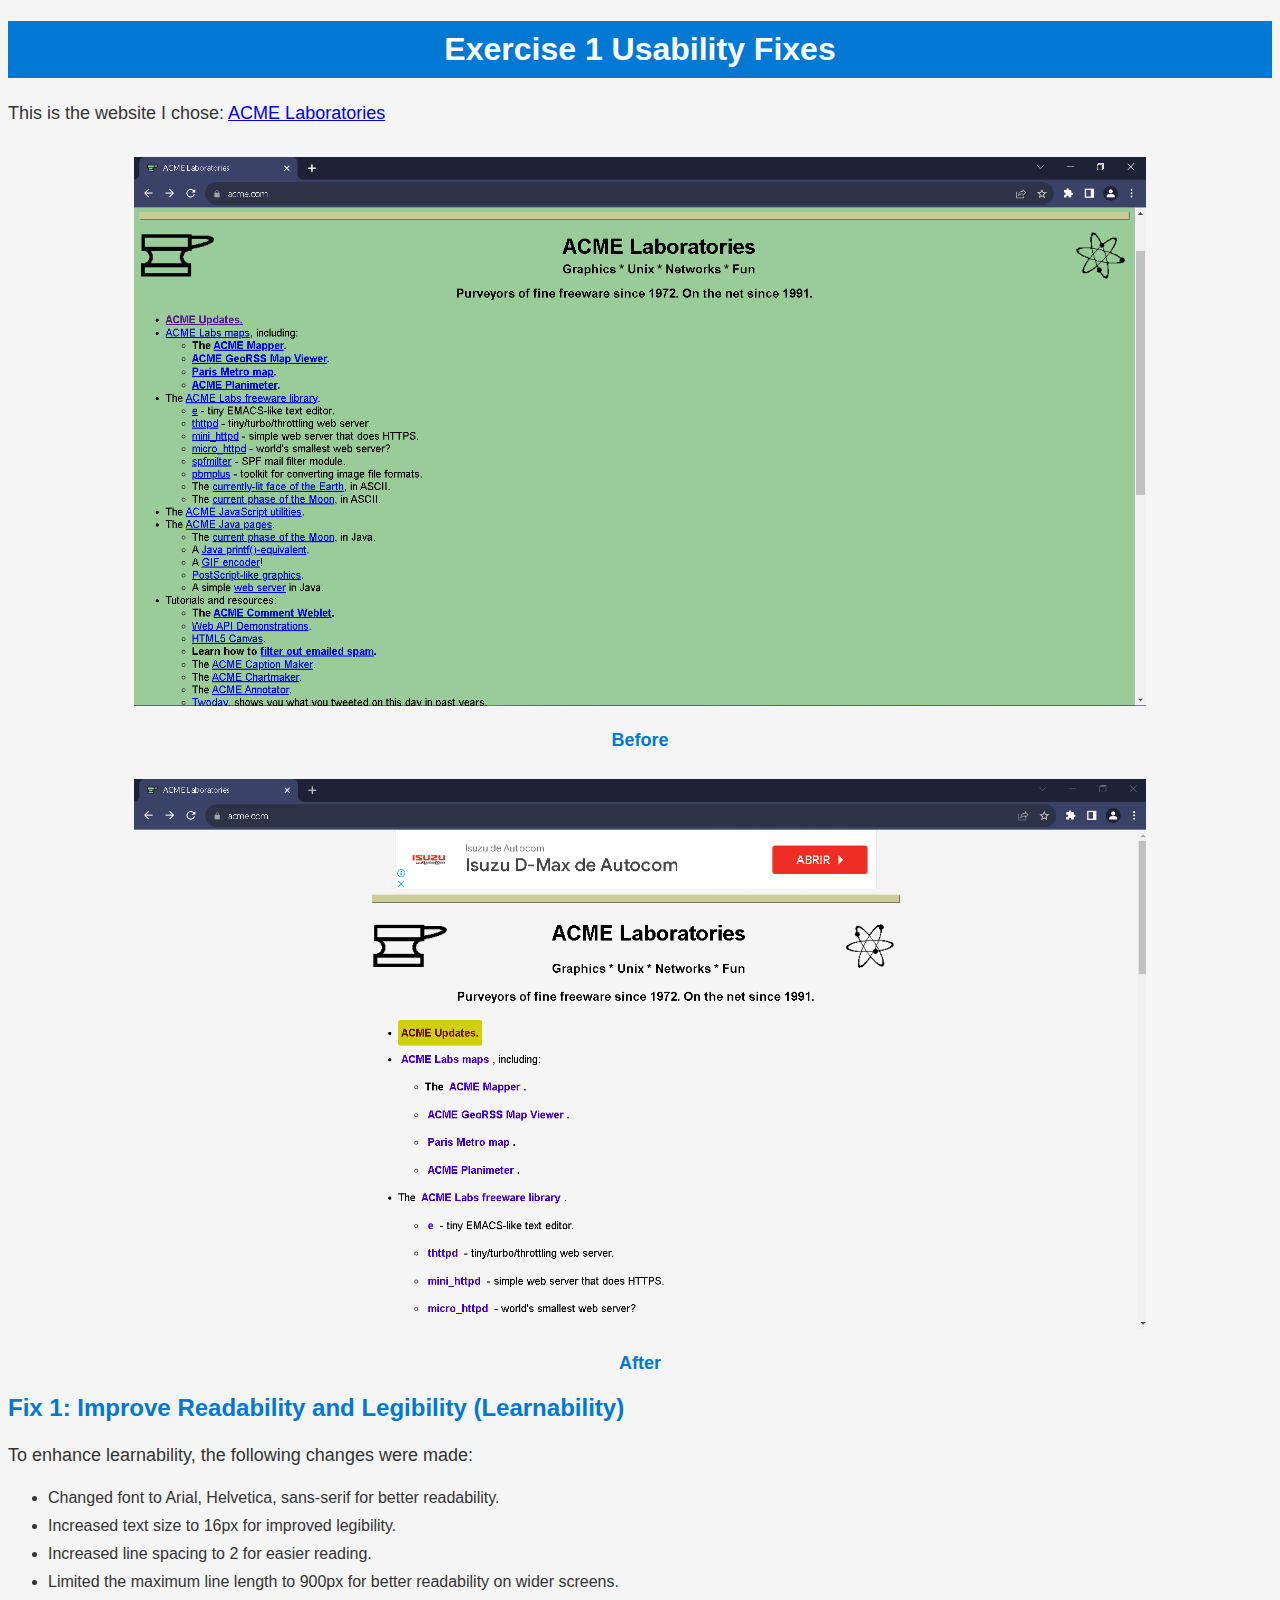
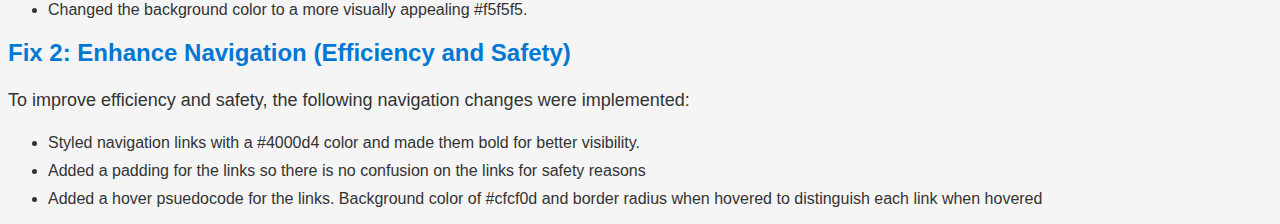
<file: fix-with-css/index.html>
<!--CMPS3141-HCI - AS3-23S1
Collaborators:
Date: Sept.22.23
-->
<!DOCTYPE html>
<html lang="en">
<head>
	<meta charset="UTF-8">
	<meta http-equiv="X-UA-Compatible" content="IE=edge">
	<meta name="viewport" content="width=device-width, initial-scale=1.0">
	<title>Fix the Web with CSS!</title>

	<style>
        body {
            font-family: Arial, Helvetica, sans-serif;
            background-color: #f5f5f5;
            color: #333;
        }

        h1 {
            background-color: #0078d4;
            color: white;
            padding: 10px;
            text-align: center;
        }

        h2 {
            font-size: 24px;
            color: #0078d4;
            margin-top: 20px;
        }

        p {
            font-size: 18px;
            line-height: 1.5;
            margin-bottom: 20px;
        }


        li {
            margin-bottom: 10px;
        }


        .screenshots {
            text-align: center;
            margin: 20px 0;
        }

        .screenshots img {
            max-width: 80%;
            margin: 10px 0;
        }

        .screenshots h3 {
            font-size: 18px;
            color: #0078d4;
            margin-top: 10px;
        }
    </style>
</head>
<body>
	<h1>Exercise 1 Usability Fixes</h1>
    <p>
        This is the website I chose: <a href="https://acme.com/"> ACME Laboratories</a> 
    </p>

    <div class="screenshots">
		<img src="before.png" alt="before image"/>
		<h3>Before</h3>
		<img src="after.png" alt="after image"/>
		<h3>After</h3>
	</div>
	


    <h2>Fix 1: Improve Readability and Legibility (Learnability)</h2>
    <p>
        To enhance learnability, the following changes were made:
    </p>
    <ul>
        <li>Changed font to Arial, Helvetica, sans-serif for better readability.</li>
        <li>Increased text size to 16px for improved legibility.</li>
        <li>Increased line spacing to 2 for easier reading.</li>
        <li>Limited the maximum line length to 900px for better readability on wider screens.</li>
        <li>Changed the background color to a more visually appealing #f5f5f5.</li>
    </ul>

    <h2>Fix 2: Enhance Navigation (Efficiency and Safety)</h2>
    <p>
        To improve efficiency and safety, the following navigation changes were implemented:
    </p>
    <ul>
        <li>Styled navigation links with a #4000d4 color and made them bold for better visibility.</li>
        <li>Added a padding for the links so there is no confusion on the links for safety reasons</li>
        <li>Added a hover psuedocode for the links. Background color of #cfcf0d and border radius when hovered to distinguish each link when hovered</li>
    </ul>

</body>
</html>
</file>
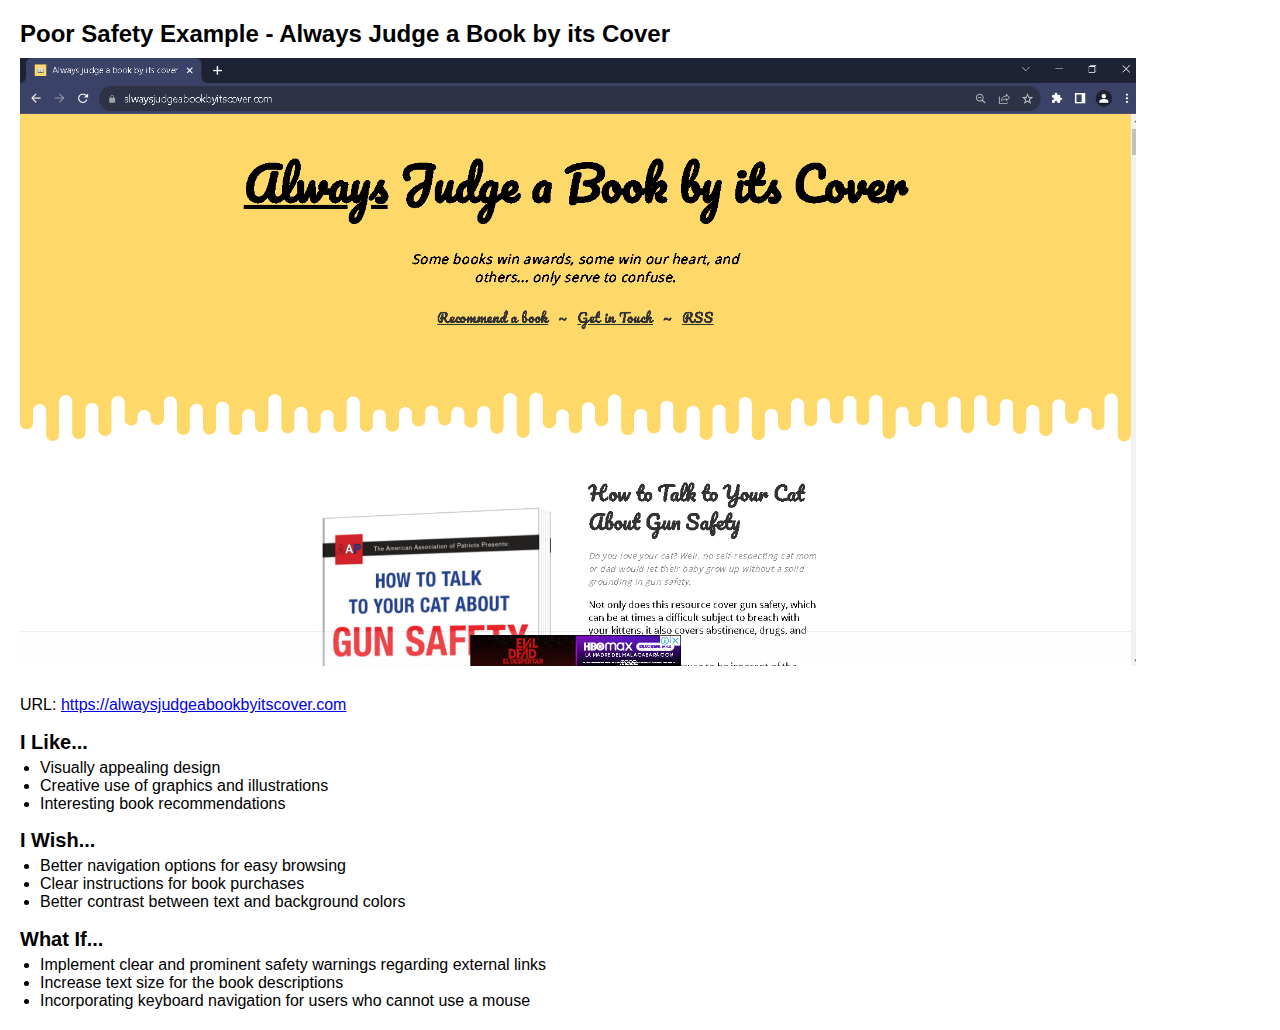
<file: hall-of-fame-shame/index.html>
<!--CMPS3141-HCI - AS3-22S1
Collaborators:
Date: Sept.23.22
 -->
<!DOCTYPE html>
<html lang="en">
<head>
  <meta charset="UTF-8">
  <title>Hall of Fame or Shame (Saftey)</title>

  <style>
    body {
      font-family: Arial, sans-serif;
      margin: 20px;
    }
    h1 {
      font-size: 24px;
      margin-bottom: 10px;
    }
    h2 {
      font-size: 20px;
      margin-bottom: 5px;
    }
    ul {
      margin-top: 0;
      padding-left: 20px;
    }
    img {
      max-width: 90%;
      height: auto;
      margin-bottom: 10px;
    }
  </style>
</head>
<body>
    <h1>Poor Safety Example - Always Judge a Book by its Cover</h1>

   
    <img src="websitess.png" alt="Website Screenshot">
    <p>URL: <a href="https://alwaysjudgeabookbyitscover.com">https://alwaysjudgeabookbyitscover.com</a></p>
  
    <h2>I Like...</h2>
    <ul>
      <li>Visually appealing design</li>
      <li>Creative use of graphics and illustrations</li>
      <li>Interesting book recommendations</li>
    </ul>
  
    <h2>I Wish...</h2>
    <ul>
      <li>Better navigation options for easy browsing</li>
      <li>Clear instructions for book purchases</li>
      <li>Better contrast between text and background colors</li>
    </ul>
  
    <h2>What If...</h2>
    <ul>
      <li>Implement clear and prominent safety warnings regarding external links</li>
      <li>Increase text size for the book descriptions</li>
      <li>Incorporating keyboard navigation for users who cannot use a mouse</li>
    </ul>
  </body>
</div>
</body>
</html>
</file>
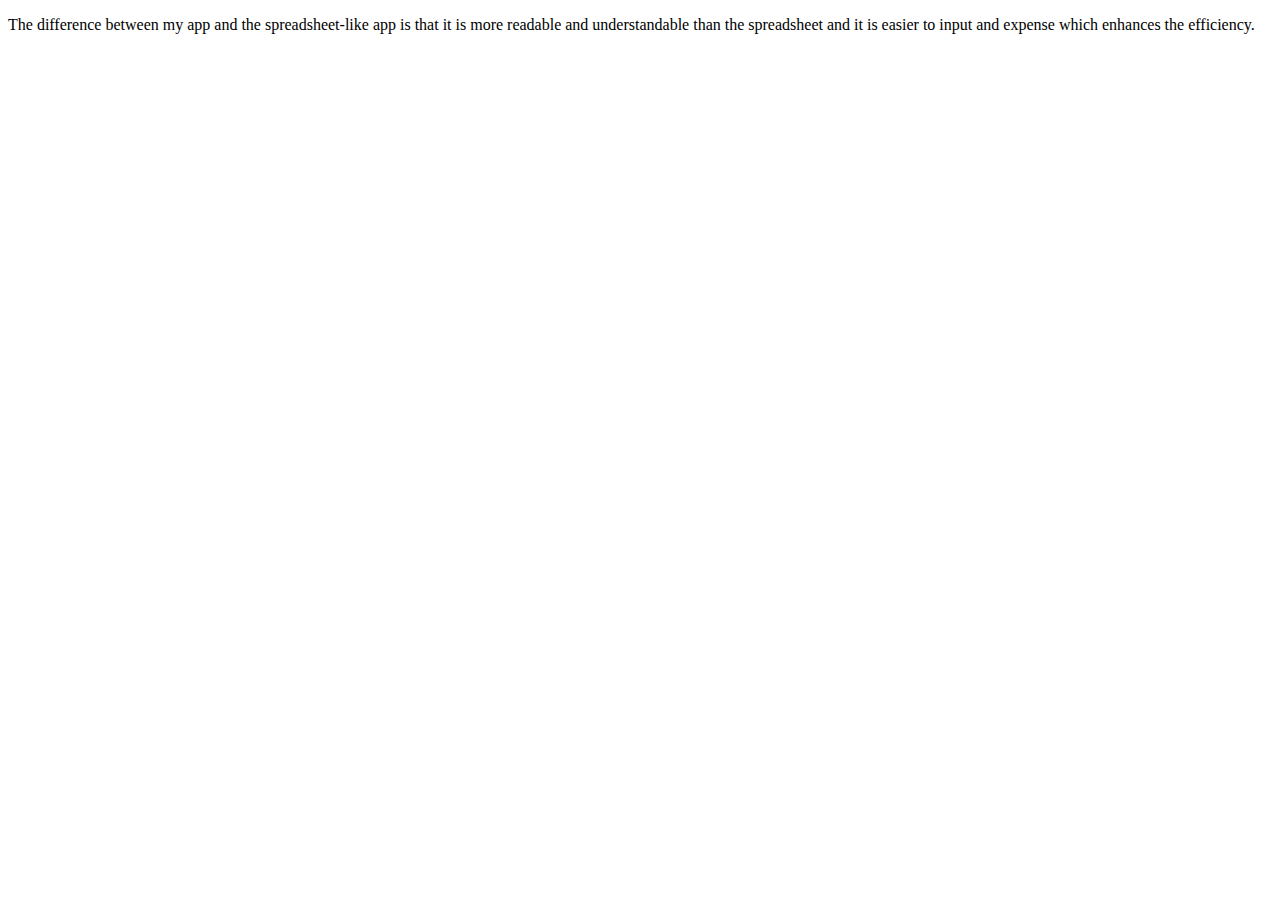
<file: expenses/writeup.html>
<!--CMPS3141-HCI - AS3-23S1
Collaborators:
Date: Sept.22.23
-->
<!DOCTYPE html>
<html lang="en">
<head>
	<meta charset="UTF-8">
	<meta name="viewport" content="width=device-width, initial-scale=1.0">
	<title>Differences between spreadsheet-like app and your newer app</title>
</head>
<body>
	<p>The difference between my app and the spreadsheet-like app is that it is more readable and understandable than the spreadsheet and it is easier to input and expense 
		which enhances the efficiency. 
	</p>
</body>
</html>
</file>
